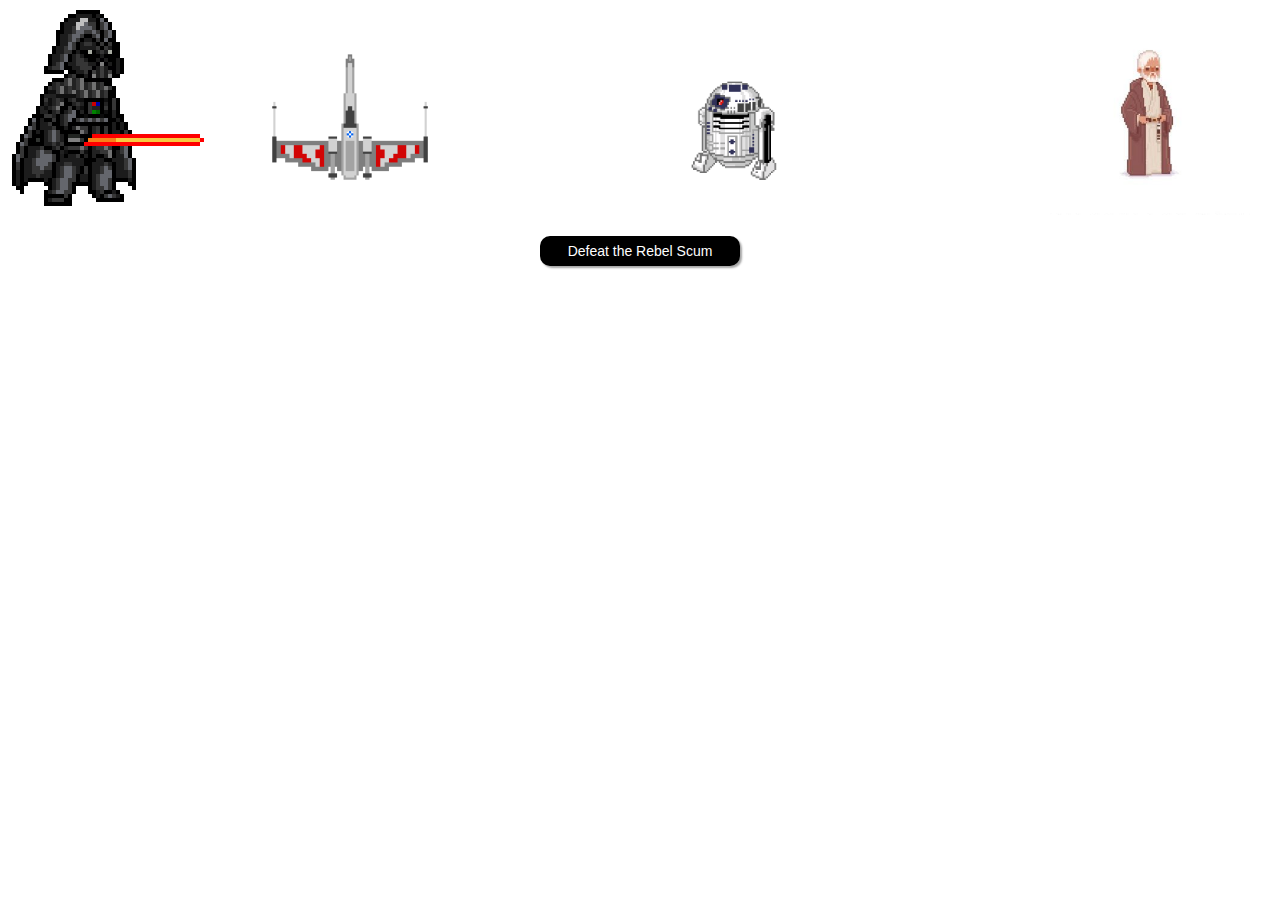
<file: timelines/1 - Pesky Rebels/index.html>
<!doctype html>
<html>

<head>
    <meta charset="utf-8" />
    <meta name="viewport" content="width=device-width, initial-scale=1" />

    <link rel="stylesheet" href="https://maxcdn.bootstrapcdn.com/bootstrap/3.3.6/css/bootstrap.min.css"/>
    <link rel="stylesheet" href="./style.css" />
    <script src="https://ajax.googleapis.com/ajax/libs/jquery/1.11.3/jquery.min.js"></script>
    <script type="text/javascript" src="https://secure-ds.serving-sys.com/BurstingcachedScripts/libraries/greensock/1_18_0/TweenMax.min.js"></script>

</head>

<body>
    <div id="row1">
      <div id="vader">
      </div>

      <div id="xwing">
        <div class="explosion"></div>
      </div>

      <div id="r2d2">
        <div class="explosion"></div>
      </div>

      <div id="obiwan">
        <div class="explosion"></div>
      </div>
    </div>

    <div id="row2">
      <div id="button">
        <p>Defeat the Rebel Scum</p>
      </div>
    </div>


    <!-- ANIMATIONS -->

    <script>

        var tl = new TimelineMax({paused: true, onComplete: restart})
        tl.to('#vader', 1, {left: '300px'})
          .to( $('#xwing').children(), 0, {opacity: 1})
          .to('#xwing', 1, {opacity: 0})
          .to('#vader', 1, {left: '700px'})
          .to( $('#r2d2').children(), 0, {opacity: 1})
          .to('#r2d2', 1, {opacity: 0, delay: .5})
          .to('#vader', 1, {left: '1015px'})
          .to( $('#obiwan').children(), 0, {opacity: 1})
          .to('#obiwan', 1, {opacity: 0, delay: .5})


          function restart(){
            tl.restart();
            tl.pause();
          }


      $('#button').mousedown(function(){
        tl.play();
      });



    </script>


</body>

</html>
</file>
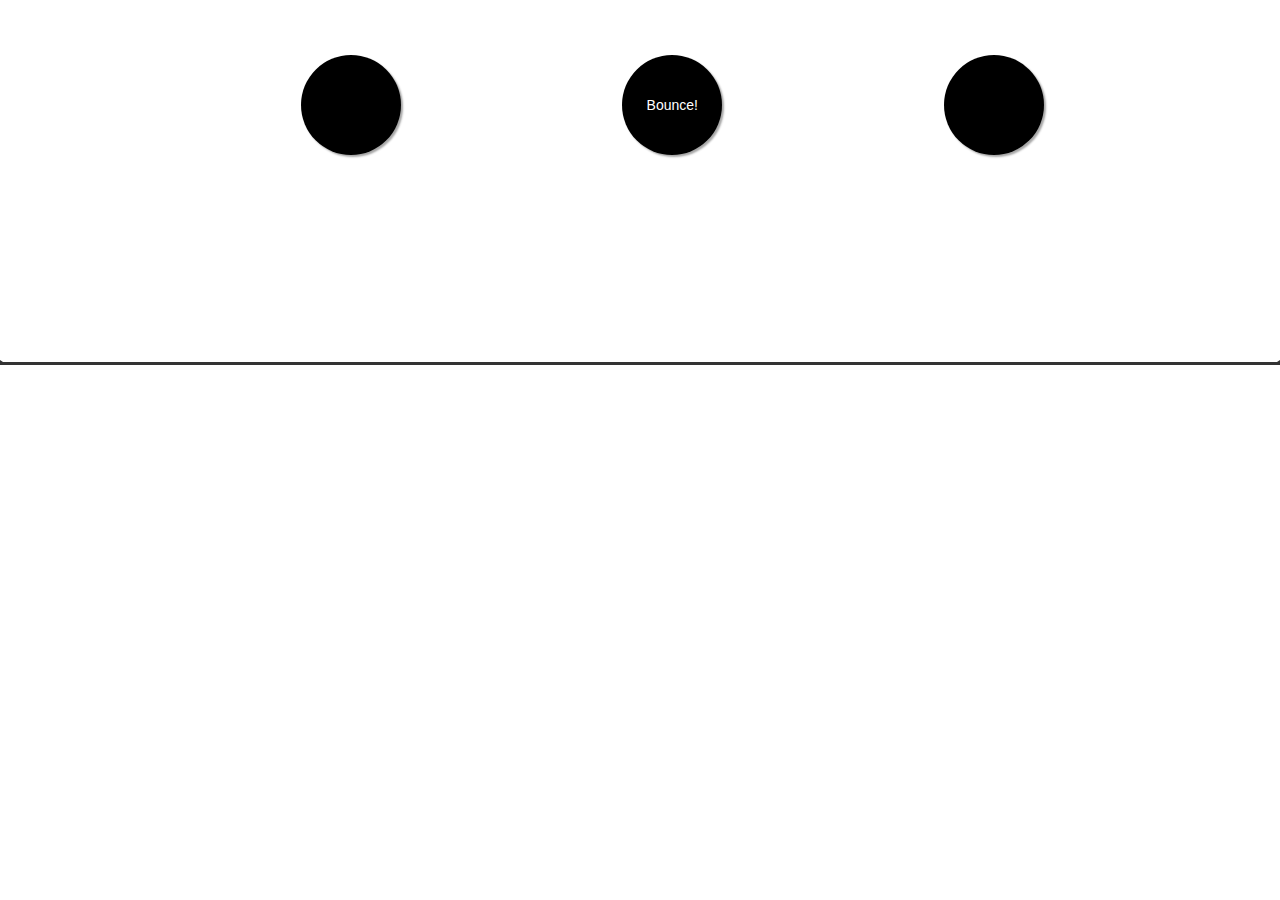
<file: timelines/2 - Timing & Loops/index.html>
<!doctype html>
<html>

<head>
    <meta charset="utf-8" />
    <meta name="viewport" content="width=device-width, initial-scale=1" />

    <link rel="stylesheet" href="https://maxcdn.bootstrapcdn.com/bootstrap/3.3.6/css/bootstrap.min.css"/>
    <link rel="stylesheet" href="./style.css" />
    <script src="https://ajax.googleapis.com/ajax/libs/jquery/1.11.3/jquery.min.js"></script>
    <script type="text/javascript" src="https://secure-ds.serving-sys.com/BurstingcachedScripts/libraries/greensock/1_18_0/TweenMax.min.js"></script>

</head>

<body>
  <div id="container">

      <div id="ball1">
      </div>

      <div id="button">
        <p>Bounce!</p>
      </div>

      <div id="ball2">
      </div>

    </div>

      <div id="line">
      </div>






    <!-- ANIMATIONS -->
    <script>

      var tl = new TimelineMax({paused: true, yoyo: true, repeat: -1})
        tl.to('#button', .5, {y: 200, ease: Bounce.easeOut})
          .to('#ball1', .5, {y: 200, ease: Bounce.easeOut}, '+=.5')
          .to('#ball2', .5, {y: 200, ease: Bounce.easeOut}, '+=1')

      $('#button').mousedown(function(){
        tl.play();
      });



    </script>


</body>

</html>
</file>
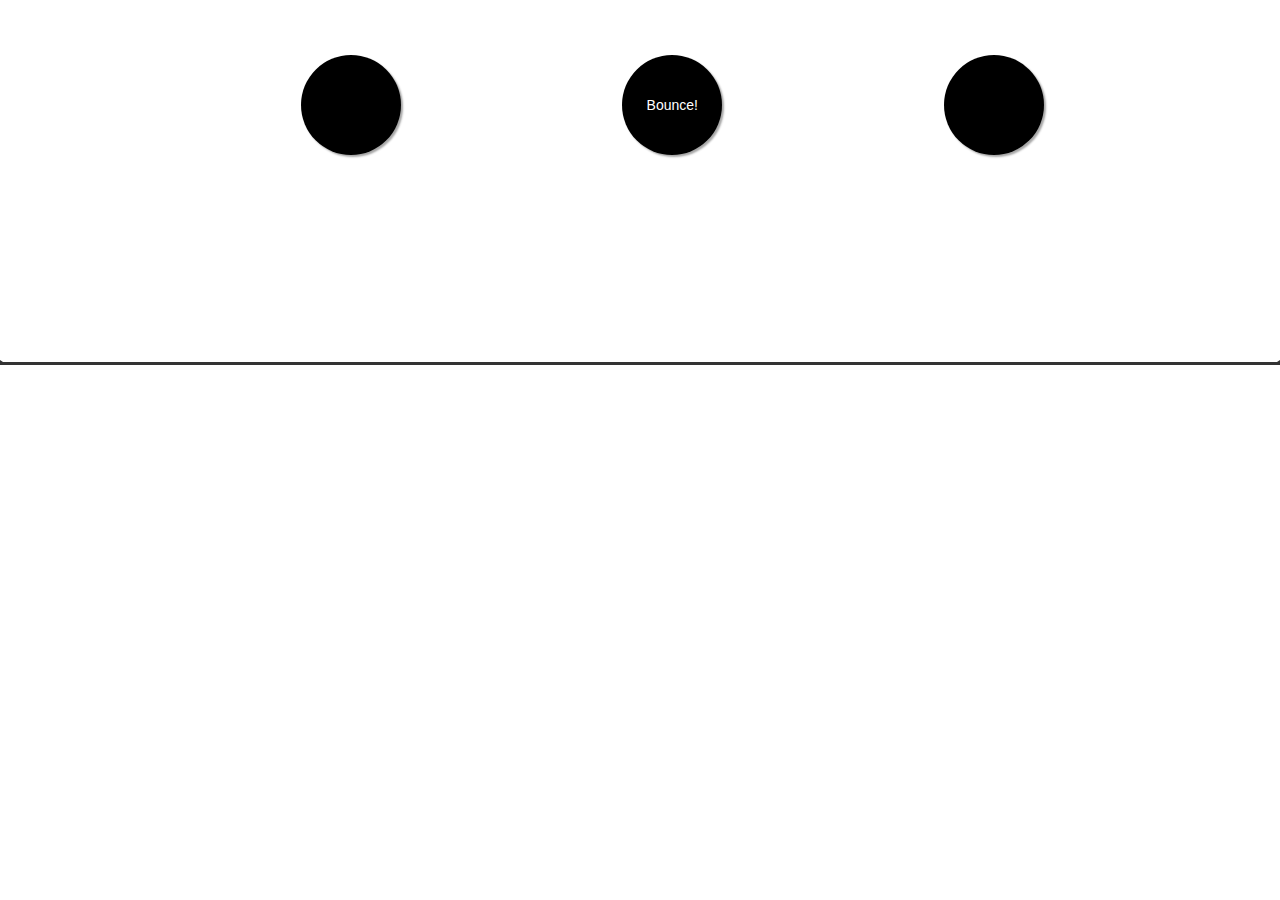
<file: timelines/3 - Nesting Timelines/index.html>
<!doctype html>
<html>

<head>
    <meta charset="utf-8" />
    <meta name="viewport" content="width=device-width, initial-scale=1" />

    <link rel="stylesheet" href="https://maxcdn.bootstrapcdn.com/bootstrap/3.3.6/css/bootstrap.min.css"/>
    <link rel="stylesheet" href="./style.css" />
    <script src="https://ajax.googleapis.com/ajax/libs/jquery/1.11.3/jquery.min.js"></script>
    <script type="text/javascript" src="https://secure-ds.serving-sys.com/BurstingcachedScripts/libraries/greensock/1_18_0/TweenMax.min.js"></script>

</head>

<body>
  <div id="container">

      <div id="ball2">
      </div>

      <div id="button">
        <p>Bounce!</p>
      </div>

      <div id="ball3">
      </div>

    </div>

      <div id="line">
      </div>






    <!-- ANIMATIONS -->
    <script>

      var ball1 = new TimelineMax();
        ball1.to('#button', .5, {y: 200, ease: Bounce.easeOut})

      var ball2 = new TimelineMax();
        ball2.to('#ball2', .5, {y: 200, ease: Bounce.easeOut})

      var ball3 = new TimelineMax();
        ball1.to('#ball3', .5, {y: 200, ease: Bounce.easeOut})



      var mainTl = new TimelineMax({paused: true})
        mainTl.add(ball1)
        mainTl.add(ball2)
        mainTl.add(ball3)


      $('#button').mousedown(function(){
        mainTl.play();
      });



    </script>


</body>

</html>
</file>
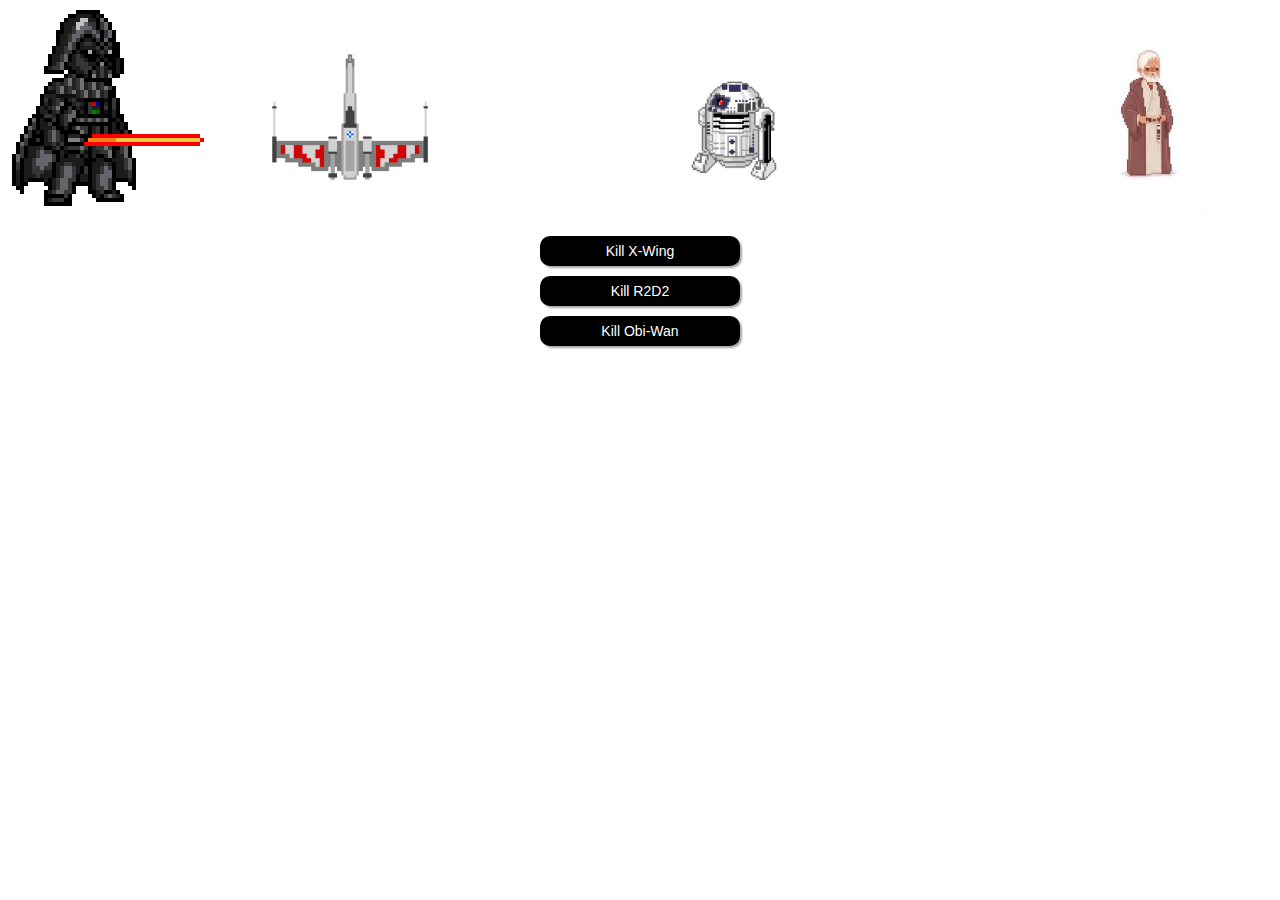
<file: timelines/4 - Labels/index.html>
<!doctype html>
<html>

<head>
    <meta charset="utf-8" />
    <meta name="viewport" content="width=device-width, initial-scale=1" />

    <link rel="stylesheet" href="https://maxcdn.bootstrapcdn.com/bootstrap/3.3.6/css/bootstrap.min.css"/>
    <link rel="stylesheet" href="./style.css" />
    <script src="https://ajax.googleapis.com/ajax/libs/jquery/1.11.3/jquery.min.js"></script>
    <script type="text/javascript" src="https://secure-ds.serving-sys.com/BurstingcachedScripts/libraries/greensock/1_18_0/TweenMax.min.js"></script>

</head>

<body>
    <div id="row1">
      <div id="vader">
      </div>

      <div id="xwing">
        <div class="explosion"></div>
      </div>

      <div id="r2d2">
        <div class="explosion"></div>
      </div>

      <div id="obiwan">
        <div class="explosion"></div>
      </div>
    </div>

    <div id="row2">
      <div id="button" class="button">
        <p>Kill X-Wing</p>
      </div>
      <div id="button2" class="button">
        <p>Kill R2D2</p>
      </div>
      <div id="button3" class="button">
        <p>Kill Obi-Wan</p>
      </div>
    </div>


    <!-- ANIMATIONS -->

    <script>

        var killObi = new TimelineMax();
            killObi.to('#vader', 1, {left: '1015px'})
                    .to( $('#obiwan').children(), 0, {opacity: 1})
                    .to('#obiwan', 1, {opacity: 0, delay: .5})

        var tl = new TimelineMax({paused: true, onComplete: restart})
        tl
          .addLabel('xwing')
          .to('#vader', 1, {left: '300px'})
          .to( $('#xwing').children(), 0, {opacity: 1})
          .to('#xwing', 1, {opacity: 0})

          .to('#vader', 1, {left: '700px'}, 'r2d2')
          .to( $('#r2d2').children(), 0, {opacity: 1})
          .to('#r2d2', 1, {opacity: 0, delay: .5})

          .add(killObi, 'obiwan');


          function restart(){
            tl.restart();
            tl.pause();
          }


      $('#button').mousedown(function(){
        tl.play('xwing');
      });

      $('#button2').mousedown(function(){
        tl.play('r2d2');
      });

      $('#button3').mousedown(function(){
        tl.play('obiwan');
      });



    </script>


</body>

</html>
</file>
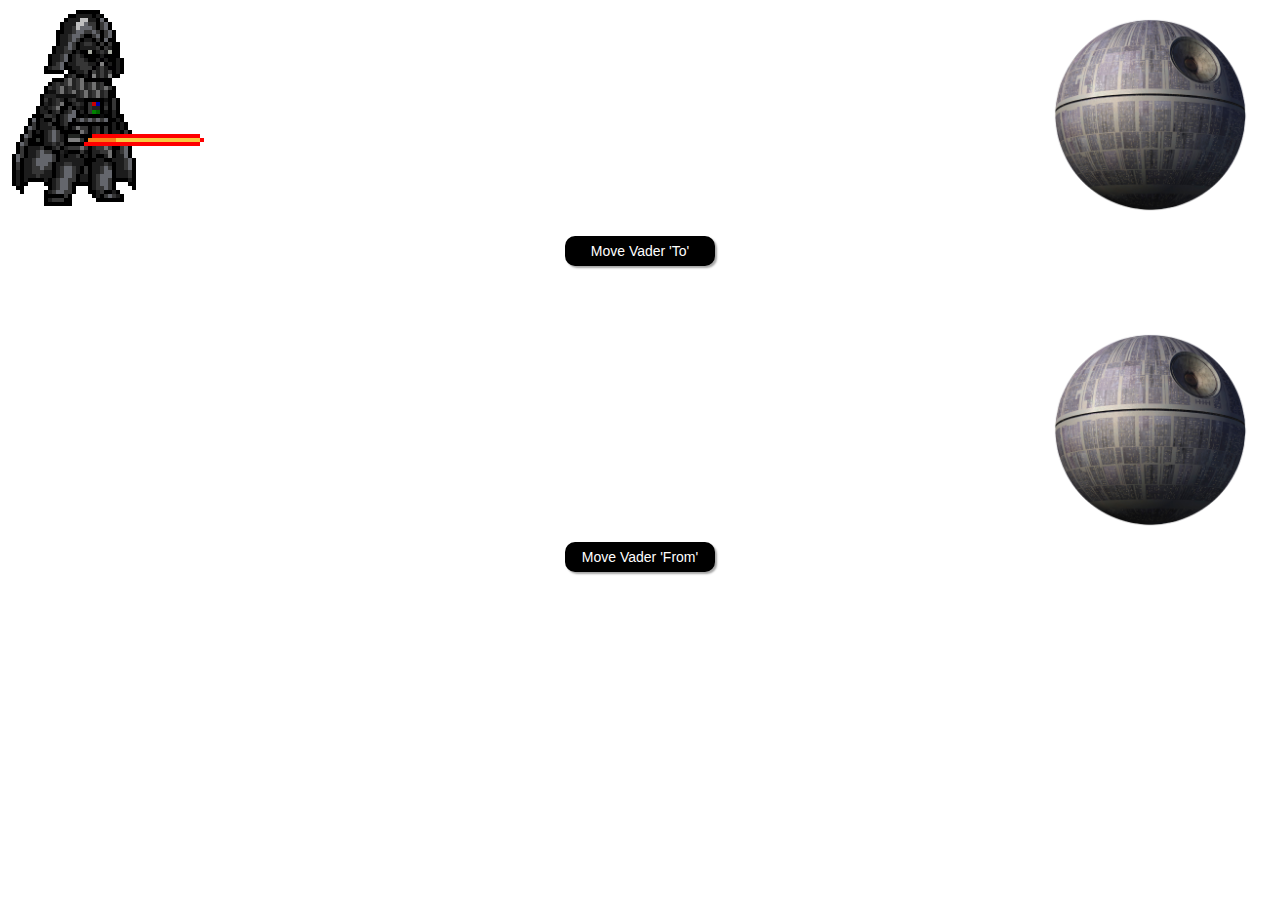
<file: tweens/1 - Moving Vader/index.html>
<!doctype html>
<html>

<head>
    <meta charset="utf-8" />
    <meta name="viewport" content="width=device-width, initial-scale=1" />

    <link rel="stylesheet" href="https://maxcdn.bootstrapcdn.com/bootstrap/3.3.6/css/bootstrap.min.css"/>
    <link rel="stylesheet" href="./style.css" />
    <script src="https://ajax.googleapis.com/ajax/libs/jquery/1.11.3/jquery.min.js"></script>
    <script type="text/javascript" src="https://secure-ds.serving-sys.com/BurstingcachedScripts/libraries/greensock/1_18_0/TweenMax.min.js"></script>

</head>

<body>
    <div id="row1">
      <div id="vader">
      </div>

      <div id="deathStar">
      </div>
    </div>

    <div id="row2">
      <div id="button">
        <p>Move Vader 'To'</p>
      </div>
    </div>

    <div id="row3">
      <div id="vader2">
      </div>

      <div id="deathStar2">
      </div>
    </div>

    <div id="row4">
      <div id="button2">
        <p>Move Vader 'From'</p>
      </div>
    </div>

    <!-- ANIMATIONS -->

    <script>

      function moveTo(){
        TweenMax.to('#vader', 2, {left: '70%'})

        // RESET VADER OVER 0 SECONDS!
        TweenMax.to('#vader', 0, {left: '2px', delay: 2})
      }

      function moveFrom(){
        TweenMax.to('#vader2', .5, {opacity: 1})
        TweenMax.from('#vader2', 2, {left: '70%'})

        // RESET VADER OVER 0 SECONDS!
        TweenMax.to('#vader2', 0, {opacity: 0, delay: 2})
      }

      $('#button').mousedown(function(){
        moveTo()
      });

      $('#button2').mousedown(function(){
        moveFrom()
      });


    </script>


</body>

</html>
</file>
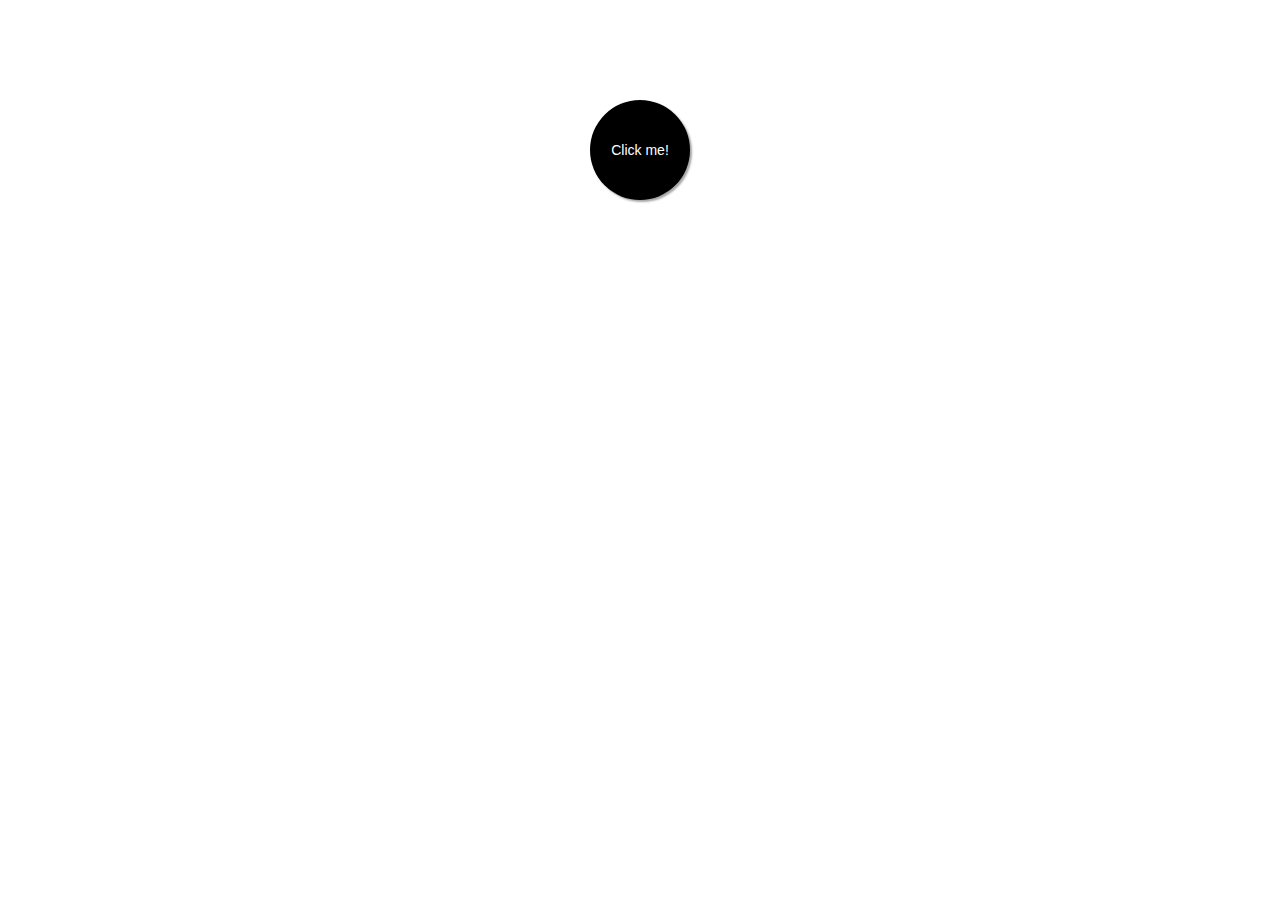
<file: tweens/2 - Multiple Effects/index.html>
<!doctype html>
<html>

<head>
    <meta charset="utf-8" />
    <meta name="viewport" content="width=device-width, initial-scale=1" />

    <link rel="stylesheet" href="https://maxcdn.bootstrapcdn.com/bootstrap/3.3.6/css/bootstrap.min.css"/>
    <link rel="stylesheet" href="./style.css" />
    <script src="https://ajax.googleapis.com/ajax/libs/jquery/1.11.3/jquery.min.js"></script>
    <script type="text/javascript" src="https://secure-ds.serving-sys.com/BurstingcachedScripts/libraries/greensock/1_18_0/TweenMax.min.js"></script>

</head>

<body>

      <div id="button">
        <p>Click me!</p>
      </div>


    <!-- ANIMATIONS -->
    <script>

      function transform(){
        TweenMax.to('#button', 1, {borderRadius: 0, backgroundColor: 'green', x: 50})
      }

      $('#button').mousedown(function(){
        transform();
      });



    </script>


</body>

</html>
</file>
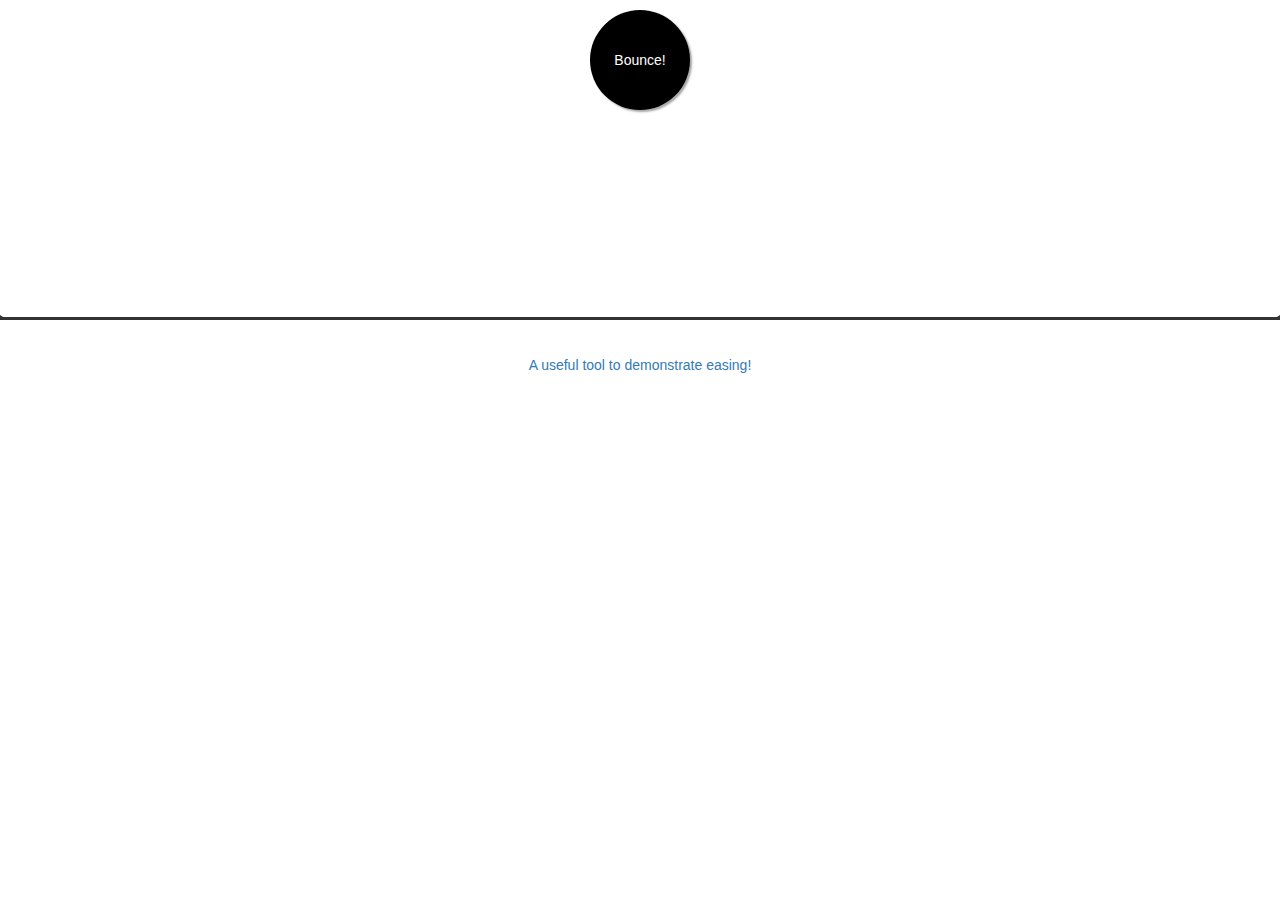
<file: tweens/3 - Easing/index.html>
<!doctype html>
<html>

<head>
    <meta charset="utf-8" />
    <meta name="viewport" content="width=device-width, initial-scale=1" />

    <link rel="stylesheet" href="https://maxcdn.bootstrapcdn.com/bootstrap/3.3.6/css/bootstrap.min.css"/>
    <link rel="stylesheet" href="./style.css" />
    <script src="https://ajax.googleapis.com/ajax/libs/jquery/1.11.3/jquery.min.js"></script>
    <script type="text/javascript" src="https://secure-ds.serving-sys.com/BurstingcachedScripts/libraries/greensock/1_18_0/TweenMax.min.js"></script>

</head>

<body>

      <div id="button">
        <p>Bounce!</p>
      </div>

      <div id="line">
      </div>

      <div style="margin-top: 250px; text-align: center;">
        <a href="http://greensock.com/ease-visualizer">A useful tool to demonstrate easing!</a>
      </div>



    <!-- ANIMATIONS -->
    <script>

      function transform(){
        TweenMax.to('#button', 1.5, {y: 200, ease: Bounce.easeOut})
      }

      $('#button').mousedown(function(){
        transform();
      });



    </script>


</body>

</html>
</file>
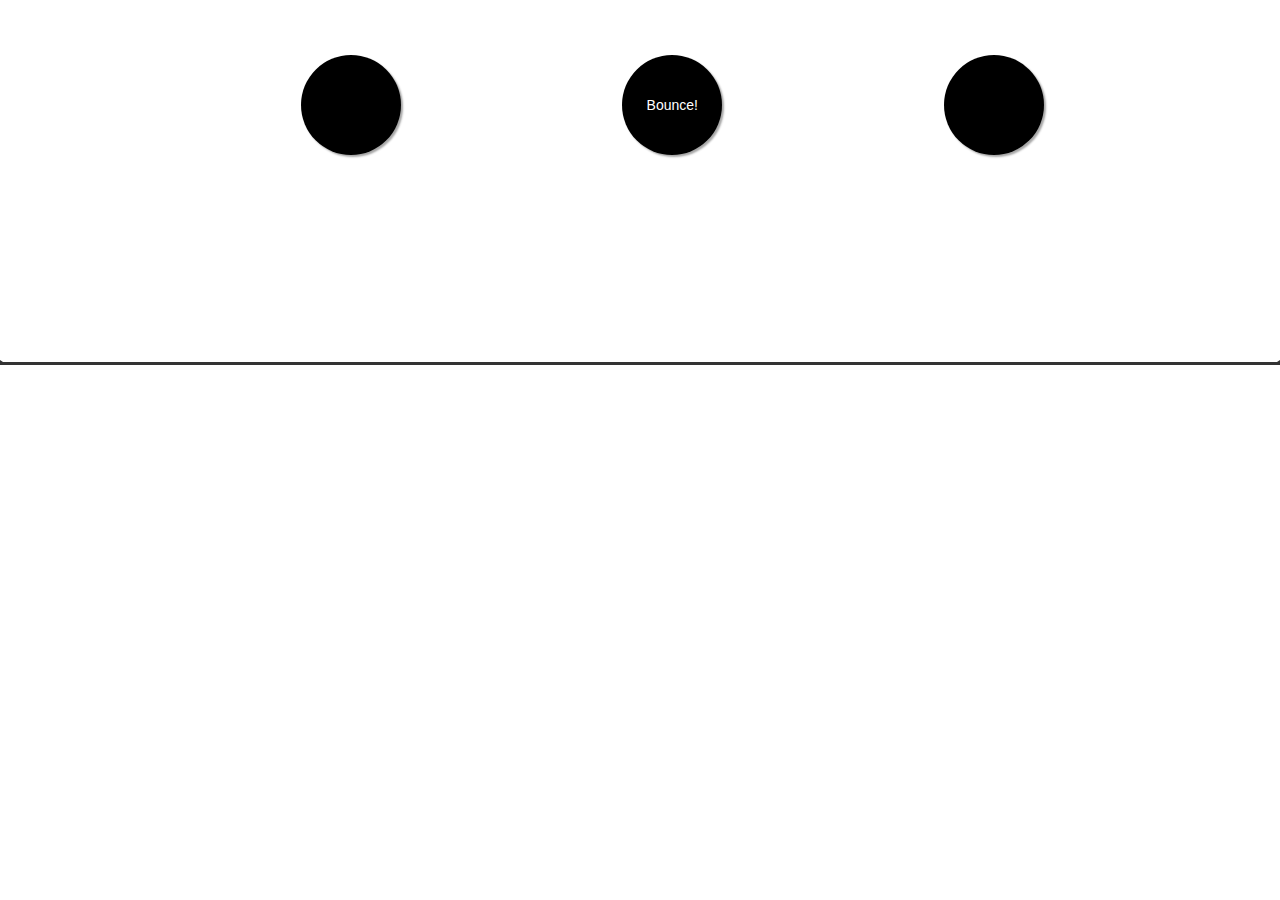
<file: tweens/4 - Animating Multiple Things/index.html>
<!doctype html>
<html>

<head>
    <meta charset="utf-8" />
    <meta name="viewport" content="width=device-width, initial-scale=1" />

    <link rel="stylesheet" href="https://maxcdn.bootstrapcdn.com/bootstrap/3.3.6/css/bootstrap.min.css"/>
    <link rel="stylesheet" href="./style.css" />
    <script src="https://ajax.googleapis.com/ajax/libs/jquery/1.11.3/jquery.min.js"></script>
    <script type="text/javascript" src="https://secure-ds.serving-sys.com/BurstingcachedScripts/libraries/greensock/1_18_0/TweenMax.min.js"></script>

</head>

<body>
  <div id="container">

      <div id="ball1">
      </div>

      <div id="button">
        <p>Bounce!</p>
      </div>

      <div id="ball2">
      </div>

    </div>

      <div id="line">
      </div>




    <!-- ANIMATIONS -->
    <script>

      function transform(){
        TweenMax.to(['#button','#ball1', '#ball2'], 1.5, {y: 200, ease: Bounce.easeOut})
      }

      $('#button').mousedown(function(){
        transform();
      });



    </script>


</body>

</html>
</file>
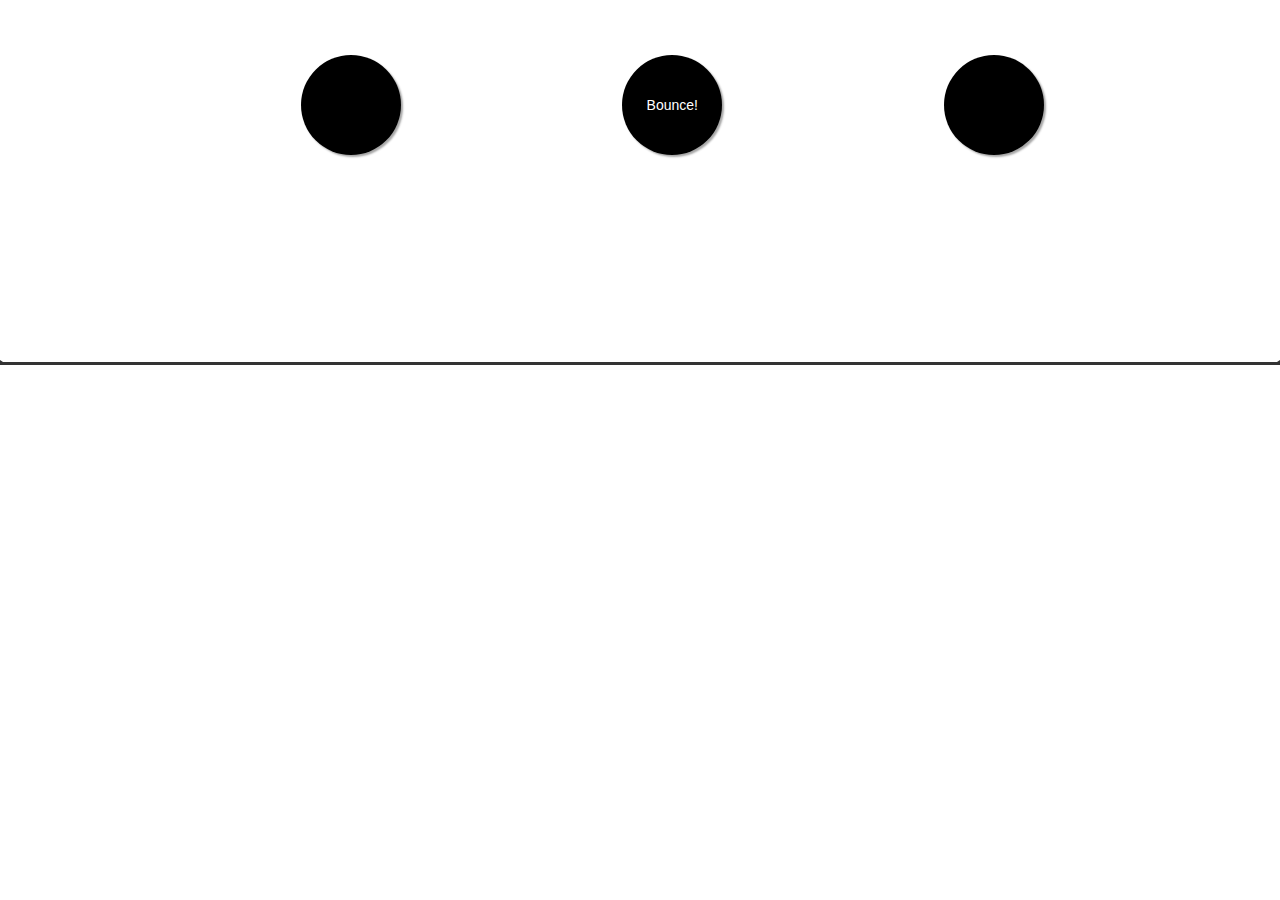
<file: tweens/5 - Staggered Motion/index.html>
<!doctype html>
<html>

<head>
    <meta charset="utf-8" />
    <meta name="viewport" content="width=device-width, initial-scale=1" />

    <link rel="stylesheet" href="https://maxcdn.bootstrapcdn.com/bootstrap/3.3.6/css/bootstrap.min.css"/>
    <link rel="stylesheet" href="./style.css" />
    <script src="https://ajax.googleapis.com/ajax/libs/jquery/1.11.3/jquery.min.js"></script>
    <script type="text/javascript" src="https://secure-ds.serving-sys.com/BurstingcachedScripts/libraries/greensock/1_18_0/TweenMax.min.js"></script>

</head>

<body>
  <div id="container">

      <div id="ball1">
      </div>

      <div id="button">
        <p>Bounce!</p>
      </div>

      <div id="ball2">
      </div>

  </div>

  <div id="line">
  </div>




    <!-- ANIMATIONS -->
    <script>

      function transform(){
        TweenMax.staggerTo(['#button','#ball1', '#ball2'], 1.5, {y: 200, ease: Bounce.easeOut}, .15)
      }

      $('#button').mousedown(function(){
        transform();
      });



    </script>


</body>

</html>
</file>
<file: timelines/1 - Pesky Rebels/style.css>
#vader {
  width: 200px;
  height: 196px;
  background-image: url('./img/dvader.png');
  background-position-x: -290px;
  position: relative;
  left: 10px;
  top: 10px;
}


#obiwan{
  position: absolute;
  right: 30px;
  top: 15px;
  background-image: url('./img/obiwan.jpg');
  width: 200px;
  height: 200px;
  background-size: 360px;
  background-position: center;
}

#r2d2{
  position: absolute;
  right: 500px;
  top: 80px;
  background-image: url('./img/r2d2.gif');
  width: 90px;
  height: 100px;
  background-size: contain;
  background-position-x: 0;
  background-repeat: no-repeat;
}

#xwing{
  position: absolute;
  right: 850px;
  top: 50px;
  background-image: url('./img/xwing.gif');
  width: 160px;
  height: 130px;
  background-size: cover;
  background-position-x: 0;
  background-repeat: no-repeat;
}

#vader, #xwing, #r2d2 {
  z-index: 1
}

.explosion {
  height: 100%;
  width: 100%;
  background-image: url(./img/explosion.gif-c200);
  background-size: contain;
  background-repeat: no-repeat;
  background-position: center;
  opacity: 0;
}

#row2 {
  margin-top: 40px;
}

#button {
  margin-left: auto;
  margin-right: auto;
  display: block;
  width: 200px;
  background-color: #000;
  border-radius: 10px;
  color: #fff;
  padding: 5px 5px;
  text-align: center;
  cursor: pointer !important;
  box-shadow: 2px 2px 2px rgba(32,32,32,.4)
}

#button p {
  margin: 0;
}
</file>
<file: timelines/2 - Timing & Loops/style.css>
#container {
width: 100%;
display: block;
margin-right: auto;
margin-left: auto;
padding-left: 15%;
}

#button, #ball1, #ball2 {
  display: inline-block;
  margin: 0 10%;
}

#button {
  position: relative;
  top: 10px;
  width: 100px;
  height: 100px;
  background-color: #000;
  border-radius: 100%;
  color: #fff;
  padding: 5px 5px;
  text-align: center;
  cursor: pointer !important;
  box-shadow: 2px 2px 2px rgba(32,32,32,.4);
}

#ball1, #ball2 {
  position: relative;
  top: 55px;
  width: 100px;
  height: 100px;
  background-color: #000;
  border-radius: 100%;
  box-shadow: 2px 2px 2px rgba(32,32,32,.4);
}

#button p {
  margin-top: 35px;
}

#line{
  border-top-color: #fff;
  border-top-width: 2px;
  border-style: solid;
  position: relative;
  top: 215px;
}
</file>
<file: timelines/3 - Nesting Timelines/style.css>
#container {
width: 100%;
display: block;
margin-right: auto;
margin-left: auto;
padding-left: 15%;
}

#button, #ball2, #ball3 {
  display: inline-block;
  margin: 0 10%;
}

#button {
  position: relative;
  top: 10px;
  width: 100px;
  height: 100px;
  background-color: #000;
  border-radius: 100%;
  color: #fff;
  padding: 5px 5px;
  text-align: center;
  cursor: pointer !important;
  box-shadow: 2px 2px 2px rgba(32,32,32,.4);
}

#ball2, #ball3 {
  position: relative;
  top: 55px;
  width: 100px;
  height: 100px;
  background-color: #000;
  border-radius: 100%;
  box-shadow: 2px 2px 2px rgba(32,32,32,.4);
}

#button p {
  margin-top: 35px;
}

#line{
  border-top-color: #fff;
  border-top-width: 2px;
  border-style: solid;
  position: relative;
  top: 215px;
}
</file>
<file: timelines/4 - Labels/style.css>
#vader {
  width: 200px;
  height: 196px;
  background-image: url('./img/dvader.png');
  background-position-x: -290px;
  position: relative;
  left: 10px;
  top: 10px;
}


#obiwan{
  position: absolute;
  right: 30px;
  top: 15px;
  background-image: url('./img/obiwan.jpg');
  width: 200px;
  height: 200px;
  background-size: 360px;
  background-position: center;
}

#r2d2{
  position: absolute;
  right: 500px;
  top: 80px;
  background-image: url('./img/r2d2.gif');
  width: 90px;
  height: 100px;
  background-size: contain;
  background-position-x: 0;
  background-repeat: no-repeat;
}

#xwing{
  position: absolute;
  right: 850px;
  top: 50px;
  background-image: url('./img/xwing.gif');
  width: 160px;
  height: 130px;
  background-size: cover;
  background-position-x: 0;
  background-repeat: no-repeat;
}

#vader, #xwing, #r2d2 {
  z-index: 1
}

.explosion {
  height: 100%;
  width: 100%;
  background-image: url(./img/explosion.gif-c200);
  background-size: contain;
  background-repeat: no-repeat;
  background-position: center;
  opacity: 0;
}

#row2 {
  margin-top: 40px;
}

.button {
  margin-top: 10px;
  margin-left: auto;
  margin-right: auto;
  display: block;
  width: 200px;
  background-color: #000;
  border-radius: 10px;
  color: #fff;
  padding: 5px 5px;
  text-align: center;
  cursor: pointer !important;
  box-shadow: 2px 2px 2px rgba(32,32,32,.4)
}

.button p {
  margin: 0;
}
</file>
<file: tweens/1 - Moving Vader/style.css>
#vader, #vader2 {
  width: 200px;
  height: 196px;
  background-image: url('./img/dvader.png');
  background-position-x: -290px;
  position: relative;
  left: 10px;
  top: 10px;
}

#vader2 {
  opacity: 0;
}

#deathStar, #deathStar2{
  position: absolute;
  right: 30px;
  top: 15px;
  background-image: url('./img/deathstar.jpg');
  width: 200px;
  height: 200px;
  background-size: contain;
}

#deathStar2 {
  top: 330px;
}

#row2, #row3, #row4 {
  margin-top: 40px;
}

#button, #button2 {
  margin-left: auto;
  margin-right: auto;
  display: block;
  width: 150px;
  background-color: #000;
  border-radius: 10px;
  color: #fff;
  padding: 5px 5px;
  text-align: center;
  cursor: pointer !important;
  box-shadow: 2px 2px 2px rgba(32,32,32,.4)
}

#button p, #button2 p {
  margin: 0;
}
</file>
<file: tweens/2 - Multiple Effects/style.css>
#button {
  margin-top: 100px;
  margin-left: auto;
  margin-right: auto;
  display: block;
  width: 100px;
  height: 100px;
  background-color: #000;
  border-radius: 100%;
  color: #fff;
  padding: 5px 5px;
  text-align: center;
  cursor: pointer !important;
  box-shadow: 2px 2px 2px rgba(32,32,32,.4);
}

#button p {
  margin-top: 35px;
}
</file>
<file: tweens/3 - Easing/style.css>
#button {
  position: relative;
  top: 10px;
  margin-left: auto;
  margin-right: auto;
  display: block;
  width: 100px;
  height: 100px;
  background-color: #000;
  border-radius: 100%;
  color: #fff;
  padding: 5px 5px;
  text-align: center;
  cursor: pointer !important;
  box-shadow: 2px 2px 2px rgba(32,32,32,.4);
}

#button p {
  margin-top: 35px;
}

#line{
  border-top-color: #fff;
  border-top-width: 2px;
  border-style: solid;
  position: relative;
  top: 215px;
}
</file>
<file: tweens/4 - Animating Multiple Things/style.css>
#container {
width: 100%;
display: block;
margin-right: auto;
margin-left: auto;
padding-left: 15%;
}

#button, #ball1, #ball2 {
  display: inline-block;
  margin: 0 10%;
}

#button {
  position: relative;
  top: 10px;
  width: 100px;
  height: 100px;
  background-color: #000;
  border-radius: 100%;
  color: #fff;
  padding: 5px 5px;
  text-align: center;
  cursor: pointer !important;
  box-shadow: 2px 2px 2px rgba(32,32,32,.4);
}

#ball1, #ball2 {
  position: relative;
  top: 55px;
  width: 100px;
  height: 100px;
  background-color: #000;
  border-radius: 100%;
  box-shadow: 2px 2px 2px rgba(32,32,32,.4);
}

#button p {
  margin-top: 35px;
}

#line{
  border-top-color: #fff;
  border-top-width: 2px;
  border-style: solid;
  position: relative;
  top: 215px;
}
</file>
<file: tweens/5 - Staggered Motion/style.css>
#container {
width: 100%;
display: block;
margin-right: auto;
margin-left: auto;
padding-left: 15%;
}

#button, #ball1, #ball2 {
  display: inline-block;
  margin: 0 10%;
}

#button {
  position: relative;
  top: 10px;
  width: 100px;
  height: 100px;
  background-color: #000;
  border-radius: 100%;
  color: #fff;
  padding: 5px 5px;
  text-align: center;
  cursor: pointer !important;
  box-shadow: 2px 2px 2px rgba(32,32,32,.4);
}

#ball1, #ball2 {
  position: relative;
  top: 55px;
  width: 100px;
  height: 100px;
  background-color: #000;
  border-radius: 100%;
  box-shadow: 2px 2px 2px rgba(32,32,32,.4);
}

#button p {
  margin-top: 35px;
}

#line{
  border-top-color: #fff;
  border-top-width: 2px;
  border-style: solid;
  position: relative;
  top: 215px;
}
</file>
